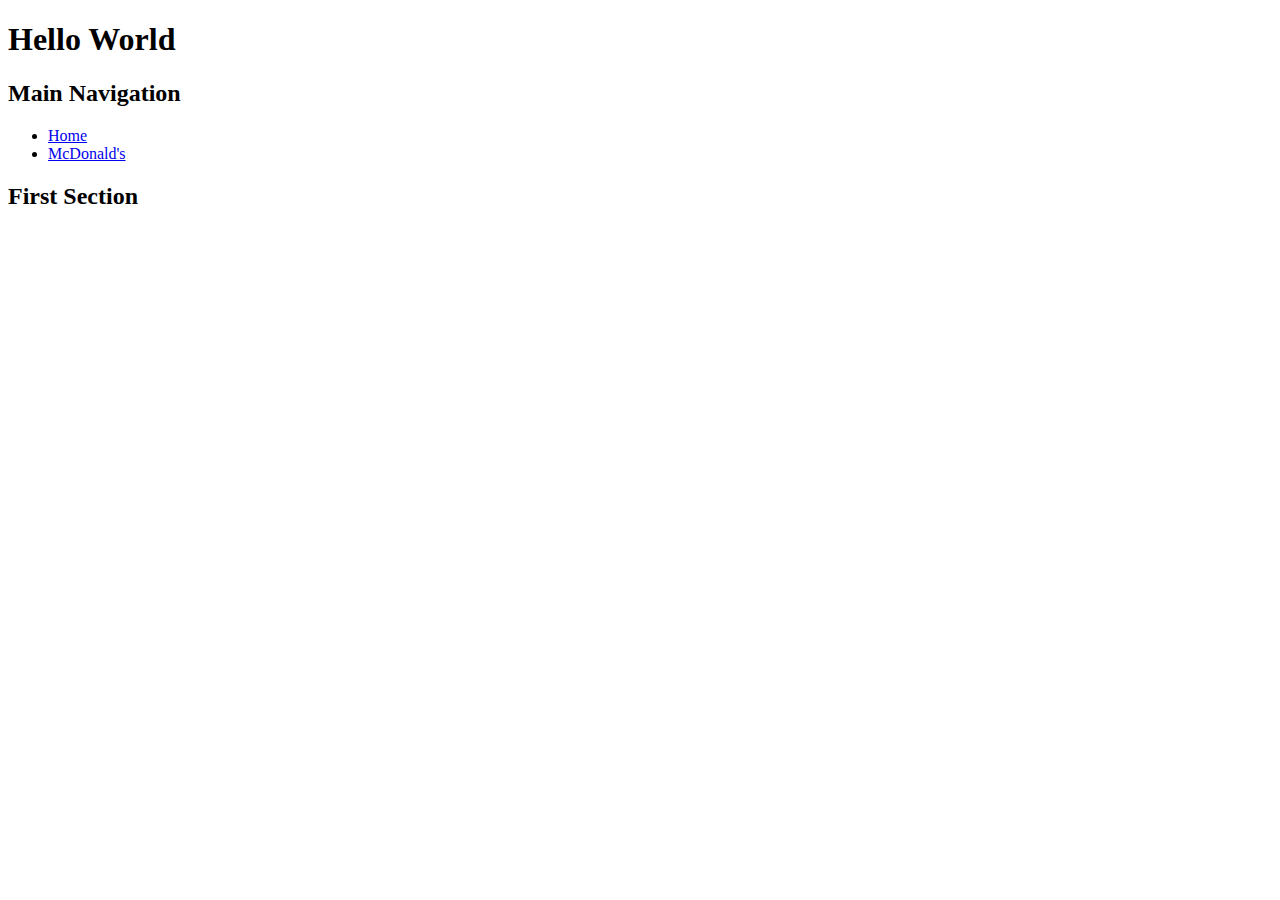
<file: index.html>
<!DOCTYPE html>
<html lang="en">
<head>
    <meta charset="UTF-8">
    <meta name="viewport" content="width=device-width, initial-scale=1.0">
    <title>Document</title>
</head>
<body>
    <header>
        <h1>Hello World</h1>
    </header>
    <nav>
        <h2>Main Navigation</h2>
        <ul>
            <li><a href="index.html">Home</a></li>
            <li><a href="mcdonalds.html">McDonald's</a></li>
        </ul>
    </nav>
    <main>
        <section>
            <h2>First Section</h2>
        </section>
    </main>
    <aside></aside>
    <footer></footer>
</body>
</html>
</file>
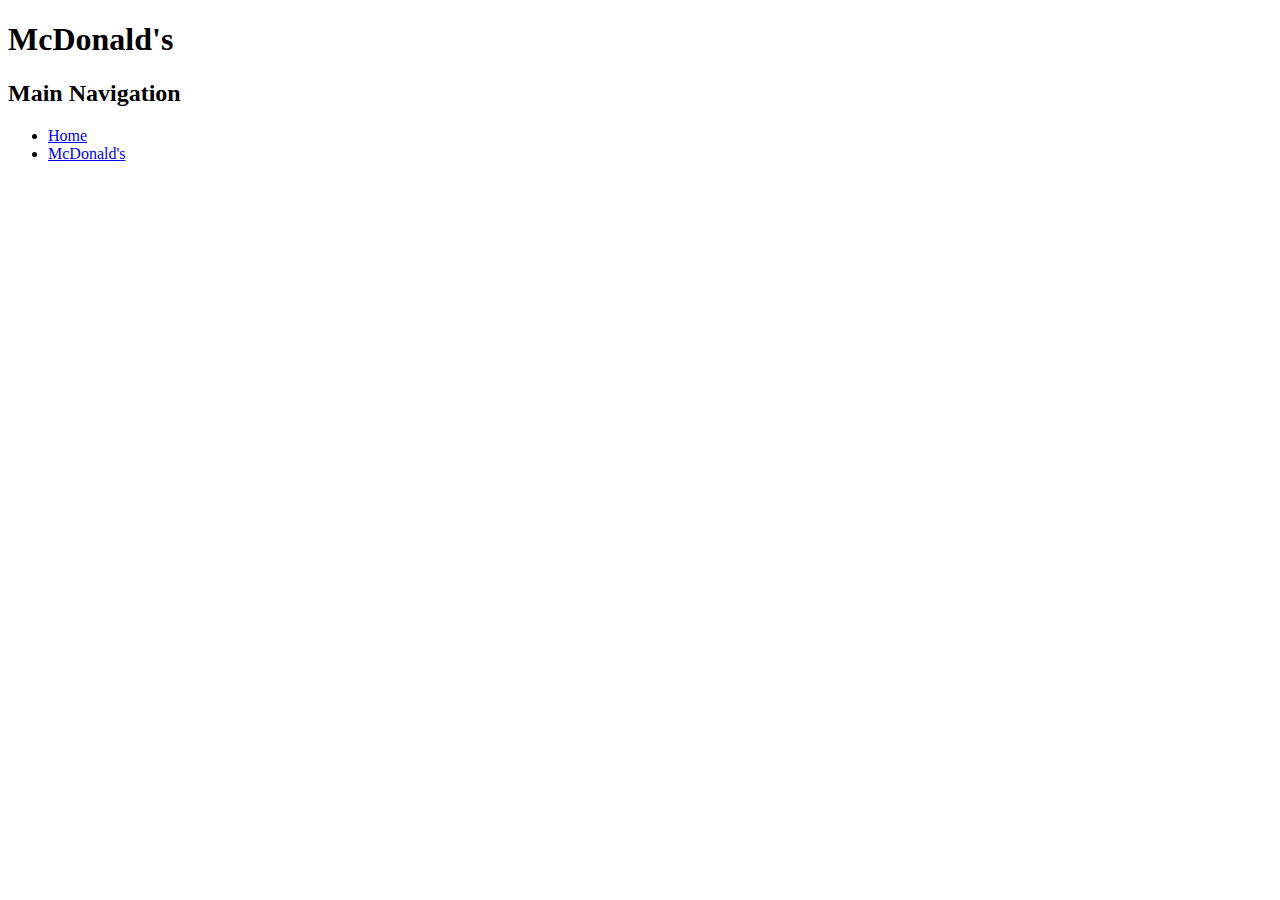
<file: mcdonalds.html>
<!DOCTYPE html>
<html lang="en">
<head>
    <meta charset="UTF-8">
    <meta name="viewport" content="width=device-width, initial-scale=1.0">
    <title>Document</title>
</head>
<body>
    <header>
        <h1>McDonald's</h1>
    </header>
    <nav>
        <h2>Main Navigation</h2>
        <ul>
            <li><a href="index.html">Home</a></li>
            <li><a href="mcdonalds.html">McDonald's</a></li>
        </ul>
    </nav>
    <main></main>
    <aside></aside>
    <footer></footer>
</body>
</html>
</file>
